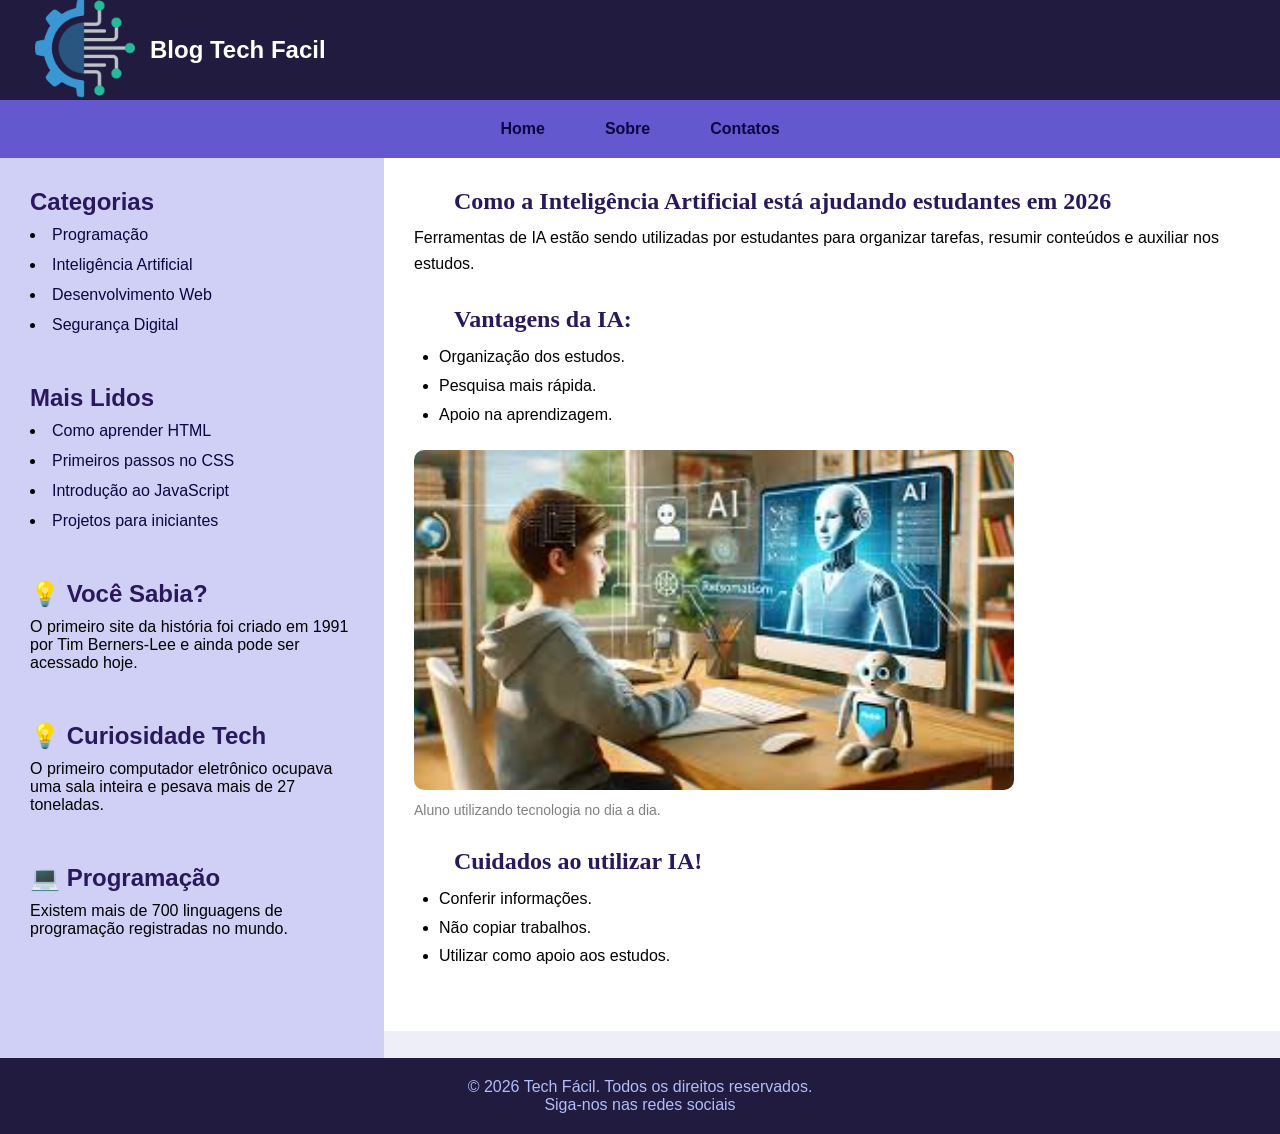
<file: index.html>
<!DOCTYPE html>
<html lang="pt-BR">

<head>
    <meta charset="UTF-8">
    <meta name="viewport" content="width=device-width, initial-scale=1.0">
    <title>Blog Tech Facil</title>
    <link rel="short icon" href="./midias/logo.png">
    <link rel="stylesheet" type="text/css" href="./estilos/layout.css">
</head>

<body>
    <header>
        <figure>
            <img class="logo" src="./midias/logo.png" alt="Logo do Blog Tech Fácil">
        </figure>
        <h1>Blog Tech Facil</h1>
    </header>
    <nav>
        <ul>
            <li><a href="index.html">Home</a></li>
            <li><a href="./paginas/sobre.html">Sobre</a></li>
            <li><a href="./paginas/contato.html">Contatos</a></li>
        </ul>
    </nav>

    <main>
        <section>
            <article>
                <h2>Como a Inteligência Artificial está ajudando estudantes em 2026</h2>
                <p>Ferramentas de IA estão sendo utilizadas por estudantes para organizar tarefas, resumir conteúdos e
                    auxiliar nos estudos.</p>
            </article>

            <article>
                <h2>Vantagens da IA:</h2>
                <ul>
                    <li>Organização dos estudos.</li>
                    <li>Pesquisa mais rápida.</li>
                    <li>Apoio na aprendizagem.</li>
                </ul>
                <figure>
                    <img src="./midias/aluno e IA.jfif" alt="Aluno estudando com IA">
                    <figcaption>Aluno utilizando tecnologia no dia a dia.</figcaption>
                </figure>

            </article>

            <article>
                <h2>Cuidados ao utilizar IA!</h2>
                <ul>
                    <li>Conferir informações.</li>
                    <li>Não copiar trabalhos.</li>
                    <li>Utilizar como apoio aos estudos.</li>
                </ul>
            </article>
        </section>
    </main>

    <aside>
        <h2>Categorias</h2>

        <ul>
            <li><a href="https://developer.mozilla.org/pt-BR/" target="_blank">Programação</a></li>
            <li><a href="https://openai.com" target="_blank">Inteligência Artificial</a></li>
            <li><a href="https://www.w3schools.com" target="_blank">Desenvolvimento Web</a></li>
            <li><a href="https://www.kaspersky.com.br" target="_blank">Segurança Digital</a></li>
        </ul>

        <h2>Mais Lidos</h2>

        <ul>
            <li><a href="https://developer.mozilla.org/pt-BR/docs/Web/HTML" target="_blank">Como aprender HTML</a></li>
            <li><a href="https://developer.mozilla.org/pt-BR/docs/Web/CSS" target="_blank">Primeiros passos no CSS</a>
            </li>
            <li><a href="https://developer.mozilla.org/pt-BR/docs/Web/JavaScript" target="_blank">Introdução ao
                    JavaScript</a></li>
            <li><a href="https://github.com" target="_blank">Projetos para iniciantes</a></li>
        </ul>

        <h2>💡 Você Sabia?</h2>
        <p>
            O primeiro site da história foi criado em 1991 por Tim Berners-Lee
            e ainda pode ser acessado hoje.
        </p>

        <h2>💡 Curiosidade Tech</h2>
        <p>
            O primeiro computador eletrônico ocupava uma sala inteira e pesava
            mais de 27 toneladas.
        </p>

        <h2>💻 Programação</h2>
        <p>
            Existem mais de 700 linguagens de programação registradas no mundo.
        </p>
    </aside>

    <footer>
        <p>&copy; 2026 Tech Fácil. Todos os direitos reservados.</p>
        <p>Siga-nos nas redes sociais</p>
    </footer>

</body>

</html>
</file>
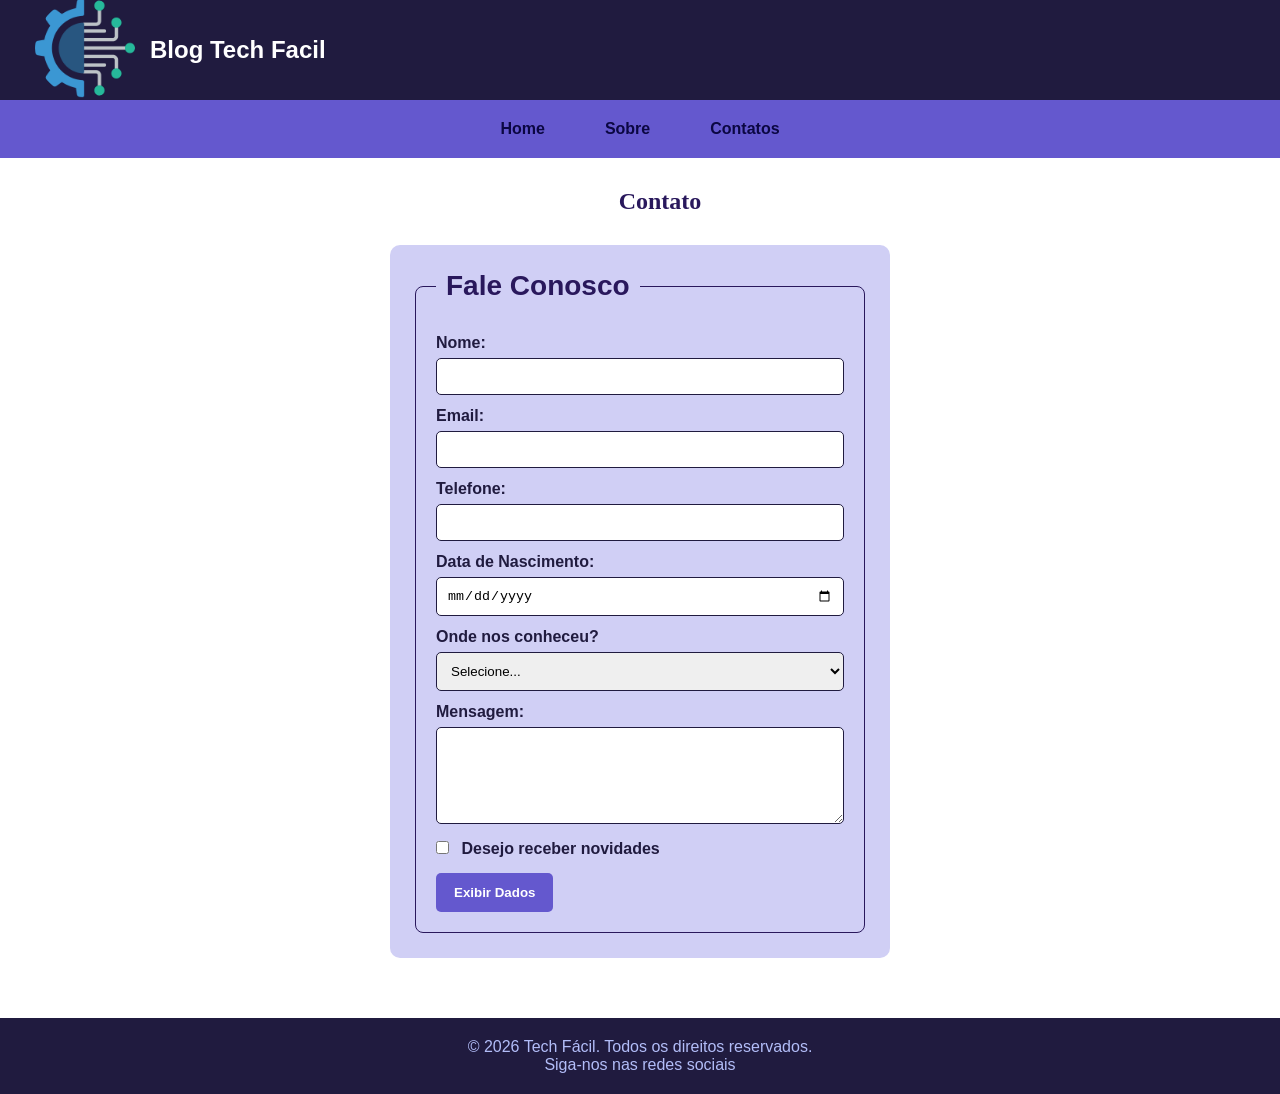
<file: paginas/contato.html>
<!DOCTYPE html>
<html lang="pt-BR">

<head>
    <meta charset="UTF-8">
    <meta name="viewport" content="width=device-width, initial-scale=1.0">
    <title>Blog Tech Facil</title>
    <link rel="short icon" href="../midias/logo.png">
    <link rel="stylesheet" type="text/css" href="../estilos/layout.css">
    <link rel="stylesheet" href="../estilos/formulario.css">

</head>

<body>
    <header>
        <figure>
            <img class="logo" src="../midias/logo.png" alt="Logo do Blog Tech Fácil">
        </figure>
        <h1>Blog Tech Facil</h1>
    </header>
    <nav>
        <ul>
            <li><a href="../index.html">Home</a></li>
            <li><a href="sobre.html">Sobre</a></li>
            <li><a href="contato.html">Contatos</a></li>
        </ul>
    </nav>

    <main>
        <section>
            <h2>Contato</h2>

            <form id="formContato">
                <fieldset>
                    <legend>Fale Conosco</legend>
                    <label for="lbNome">Nome:</label>
                    <input type="text" id="ibNome" required>

                    <label for="lbEmail">Email:</label>
                    <input type="email" id="ibEmail" required>

                    <label for="lbTelefone">Telefone:</label>
                    <input type="tel" id="ibTelefone" required>

                    <label for="lbNascimento">Data de Nascimento:</label>
                    <input type="date" id="ibNascimento" required>

                    <label for="lbOrigem">Onde nos conheceu?</label>
                    <select id="ibOrigem" required>
                        <option value="" selected disabled>Selecione...</option>
                        <option value="Instagram">Instagram</option>
                        <option value="Google">Google</option>
                        <option value="Indicação">Indicação</option>
                        <option value="Outro">Outro</option>
                    </select>

                    <label for="lbMensagem">Mensagem:</label>
                    <textarea id="ibMensagem" rows="5" required></textarea>

                    <label for="lbNovidades">
                        <input type="checkbox" id="ibNovidades">
                        Desejo receber novidades
                    </label>

                    <button type="button" onclick="exibirDados()">
                        Exibir Dados
                    </button>
                </fieldset>
            </form>
        </section>

        <section id="confirmacao">
            <h2>Confirmação dos Dados</h2>

            <p><strong>Nome:</strong> <span id="cNome"></span></p>

            <p><strong>Email:</strong> <span id="cEmail"></span></p>

            <p><strong>Telefone:</strong> <span id="cTelefone"></span></p>

            <p><strong>Data de Nascimento:</strong> <span id="cNascimento"></span></p>

            <p><strong>Onde nos conheceu:</strong> <span id="cOrigem"></span></p>

            <p><strong>Mensagem:</strong> <span id="cMensagem"></span></p>

            <button type="submit" form="formContato">
                Confirmar
            </button>
        </section>
        
    </main>

    <footer>
        <p>&copy; 2026 Tech Fácil. Todos os direitos reservados.</p>
        <p>Siga-nos nas redes sociais</p>
    </footer>

    <script src="../script/envioForm.js"></script>
</body>

</html>
</file>
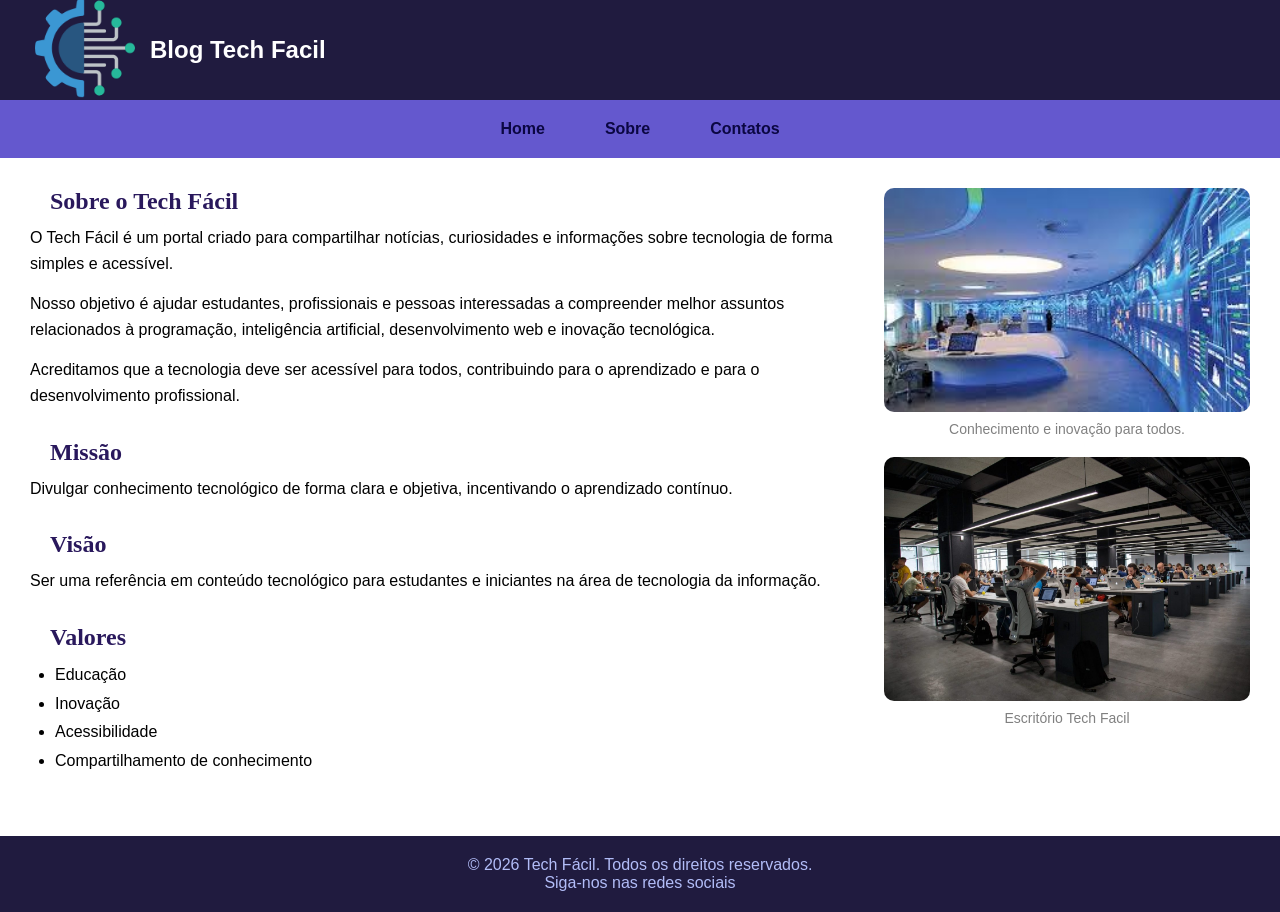
<file: paginas/sobre.html>
<!DOCTYPE html>
<html lang="pt-BR">

<head>
    <meta charset="UTF-8">
    <meta name="viewport" content="width=device-width, initial-scale=1.0">
    <title>Blog Tech Facil</title>
    <link rel="short icon" href="../midias/logo.png">
    <link rel="stylesheet" type="text/css" href="../estilos/pagSobre.css">
</head>

<body>
    <header>
        <figure>
            <img class="logo" src="../midias/logo.png" alt="Logo do Blog Tech Fácil">
        </figure>
        <h1>Blog Tech Facil</h1>
    </header>
    <nav>
        <ul>
            <li><a href="../index.html">Home</a></li>
            <li><a href="sobre.html">Sobre</a></li>
            <li><a href="contato.html">Contatos</a></li>
        </ul>
    </nav>
    <main>
        <section>
            <figure>
                <img src="../midias/empresa 2.jfif" alt="Area tecnológica">
                <figcaption>Conhecimento e inovação para todos.</figcaption>
            </figure>
            

            <figure>
                <img src="../midias/empresa.jpg" alt="Foto do escritório">
                <figcaption>Escritório Tech Facil</figcaption>
            </figure>
            

            <article>
                <h2>Sobre o Tech Fácil</h2>

                <p>
                    O Tech Fácil é um portal criado para compartilhar notícias,
                    curiosidades e informações sobre tecnologia de forma simples
                    e acessível.
                </p>

                <p>
                    Nosso objetivo é ajudar estudantes, profissionais e pessoas
                    interessadas a compreender melhor assuntos relacionados à
                    programação, inteligência artificial, desenvolvimento web e
                    inovação tecnológica.
                </p>

                <p>
                    Acreditamos que a tecnologia deve ser acessível para todos,
                    contribuindo para o aprendizado e para o desenvolvimento
                    profissional.
                </p>

            </article>

            <article>
                <h2>Missão</h2>

                <p>
                    Divulgar conhecimento tecnológico de forma clara e objetiva,
                    incentivando o aprendizado contínuo.
                </p>
            </article>

            <article>
                <h2>Visão</h2>

                <p>
                    Ser uma referência em conteúdo tecnológico para estudantes e
                    iniciantes na área de tecnologia da informação.
                </p>
            </article>

            <article>
                <h2>Valores</h2>

                <ul>
                    <li>Educação</li>
                    <li>Inovação</li>
                    <li>Acessibilidade</li>
                    <li>Compartilhamento de conhecimento</li>
                </ul>
            </article>
        </section>
        
    </main>

    <footer>
        <p>&copy; 2026 Tech Fácil. Todos os direitos reservados.</p>
        <p>Siga-nos nas redes sociais</p>
    </footer>

</body>

</html>
</file>
<file: estilos/layout.css>
*{
    padding: 0;
    margin: 0;
    box-sizing: border-box;
}

body{
    background-color: rgb(238, 238, 248);
    font-family: Arial, Helvetica, sans-serif;
}

.logo{
    width: 100px;
    height: 100px;
    border-radius: 50%;
}

body>header{
    background-color: rgb(32, 27, 63);
    color: rgb(178, 189, 248);
    display: flex;
    align-items: center;
    justify-content: start;
    padding: 20px;
    position: fixed;
    top: 0;
    width: 100%;
    height: 100px;
    z-index: 1100;
}

header figure{
    margin: 15px;
}

header h1{
    margin: 0;
    font-size: 24px;
    color: rgb(255, 255, 255);
}

nav{
    background-color: rgb(100, 88, 206);
    color: rgb(15, 8, 82);
    text-align: center;
    padding: 20px;
    width: 100%;
    margin-top: 100px;
}

nav ul{
    list-style-type: none;
    display: flex;
    justify-content: center;
}

nav ul li{
    margin: 0 30px;
}

nav ul li a{
    color: rgb(11, 7, 66);
    text-decoration: none;
    font-weight: bold;
}

nav ul li a:hover{
    color: white;
    text-decoration: underline;
}

main{
    float: right;
    width: 70%;
    padding: 30px;
    background-color: white;
}

main section{
    width: 100%;
}

main article{
    margin-bottom: 30px;
}

main h2{
    color: rgb(41, 24, 92);
    margin-bottom: 10px;
    margin-left: 40px;
    font-family: cursive;
}

main p{
    line-height: 1.6;
    margin-bottom: 15px;
}

main ul{
    margin-left: 25px;
    line-height: 1.8;
}

main figure{
    margin-top: 20px;
}

main img{
    width: 100%;
    max-width: 600px;
    border-radius: 10px;
}

main figcaption{
    margin-top: 8px;
    font-size: 14px;
    color: gray;
}

aside{
    float: left;
    width: 30%;
    min-height: 900px;
    padding: 30px;
    background-color: rgb(208, 207, 245);
}

aside h2{
    color: rgb(41, 24, 92);
    margin-bottom: 10px;
    margin-top: 50px;
}

aside h2:first-child{
    margin-top: 0;
}

aside ul{
    list-style-position: inside;
    margin-bottom: 20px;
}

aside li{
    margin-bottom: 12px;
}

aside a{
    color: rgb(11, 7, 66);
    text-decoration: none;
}

aside a:hover{
    color: rgb(100, 88, 206);
    text-decoration: underline;
}

footer{
    clear: both;
    background-color: rgb(32, 27, 63);
    color: rgb(178, 189, 248);
    text-align: center;
    padding: 20px;
    width: 100%;
}

@media(max-width:768px){

    nav ul{
        flex-direction: column;
    }

    main,
    aside{
        float: none;
        width: 100%;
    }

    aside{
        min-height: auto;
    }

}
</file>
<file: estilos/formulario.css>
*{
    padding: 0;
    margin: 0;
    box-sizing: border-box;
}

body{
    background-color: rgb(238, 238, 248);
    font-family: Arial, Helvetica, sans-serif;
}

main{
    width: 100%;
    padding: 30px;
}

main h2{
    color: rgb(41, 24, 92);
    text-align: center;
    margin-bottom: 20px;
}

#formContato{
    max-width: 500px;
    margin: 30px auto;
    background-color: rgb(208, 207, 245);
    padding: 25px;
    border-radius: 10px;
}

fieldset{
    border: 1px solid rgb(41, 24, 92);
    padding: 20px;
    border-radius: 8px;
}

legend{
    color: rgb(41, 24, 92);
    font-size: 28px;
    font-weight: bold;
    padding: 0 10px;
}

label{
    display: block;
    margin-top: 12px;
    font-weight: bold;
    color: rgb(32, 27, 63);
}

input[type="text"],
input[type="email"],
input[type="tel"],
input[type="date"],
textarea,
select{
    width: 100%;
    padding: 10px;
    margin-top: 6px;
    border: 1px solid rgb(32, 27, 63);
    border-radius: 5px;
}

textarea{
    resize: vertical;
}

input[type="checkbox"]{
    margin-right: 8px;
}

button,
input[type="submit"]{
    background-color: rgb(100, 88, 206);
    color: white;
    padding: 12px 18px;
    margin-top: 15px;
    border: none;
    border-radius: 5px;
    cursor: pointer;
    font-weight: bold;
}

button:hover,
input[type="submit"]:hover{
    background-color: rgb(32, 27, 63);
}

#confirmacao{
    display: none;
    max-width: 500px;
    margin: 30px auto;
    background-color: white;
    padding: 25px;
    border-radius: 10px;
    border: 1px solid rgb(208, 207, 245);
}

#confirmacao h2{
    margin-bottom: 15px;
}

#confirmacao p{
    margin-bottom: 10px;
    line-height: 1.5;
}

footer{
    background-color: rgb(32, 27, 63);
    color: rgb(178, 189, 248);
    text-align: center;
    padding: 20px;
    width: 100%;
}
</file>
<file: estilos/pagSobre.css>
*{
    padding: 0;
    margin: 0;
    box-sizing: border-box;
}

body{
    background-color: rgb(238, 238, 248);
    font-family: Arial, Helvetica, sans-serif;
}

.logo{
    width: 100px;
    height: 100px;
    border-radius: 50%;
}

body>header{
    background-color: rgb(32, 27, 63);
    color: rgb(178, 189, 248);
    display: flex;
    align-items: center;
    justify-content: start;
    padding: 20px;
    position: fixed;
    top: 0;
    width: 100%;
    height: 100px;
    z-index: 1100;
}

header figure{
    margin: 15px;
}

header h1{
    margin: 0;
    font-size: 24px;
    color: rgb(255, 255, 255);
}

nav{
    background-color: rgb(100, 88, 206);
    color: rgb(15, 8, 82);
    text-align: center;
    padding: 20px;
    width: 100%;
    margin-top: 100px;
}

nav ul{
    list-style-type: none;
    display: flex;
    justify-content: center;
}

nav ul li{
    margin: 0 30px;
}

nav ul li a{
    color: rgb(11, 7, 66);
    text-decoration: none;
    font-weight: bold;
}

nav ul li a:hover{
    color: white;
    text-decoration: underline;
}

main{
    width: 100%;
    padding: 30px;
    background-color: white;
}


main section{
    width: 100%;
}

main article{
    margin-bottom: 30px;
}

main h2{
    color: rgb(41, 24, 92);
    margin-bottom: 10px;
    margin-left: 20px;
    font-family: cursive;
}

main p{
    line-height: 1.6;
    margin-bottom: 15px;
}

main ul{
    margin-left: 25px;
    line-height: 1.8;
}


main figure{
    float: right;
    width: 30%;
    clear: right;
    margin-left: 20px;
    margin-bottom: 20px;
}

main figure img{
    width: 100%;
    border-radius: 10px;
}

main figure figcaption{
    text-align: center;
    font-size: 14px;
    color: gray;
    margin-top: 5px;
}

main section{
    overflow: auto;
}

footer{
    clear: both;
    background-color: rgb(32, 27, 63);
    color: rgb(178, 189, 248);
    text-align: center;
    padding: 20px;
    width: 100%;
}

@media(max-width:768px){

    nav ul{
        flex-direction: column;
    }

    main,
    aside{
        float: none;
        width: 100%;
    }

    aside{
        min-height: auto;
    }

}
</file>
